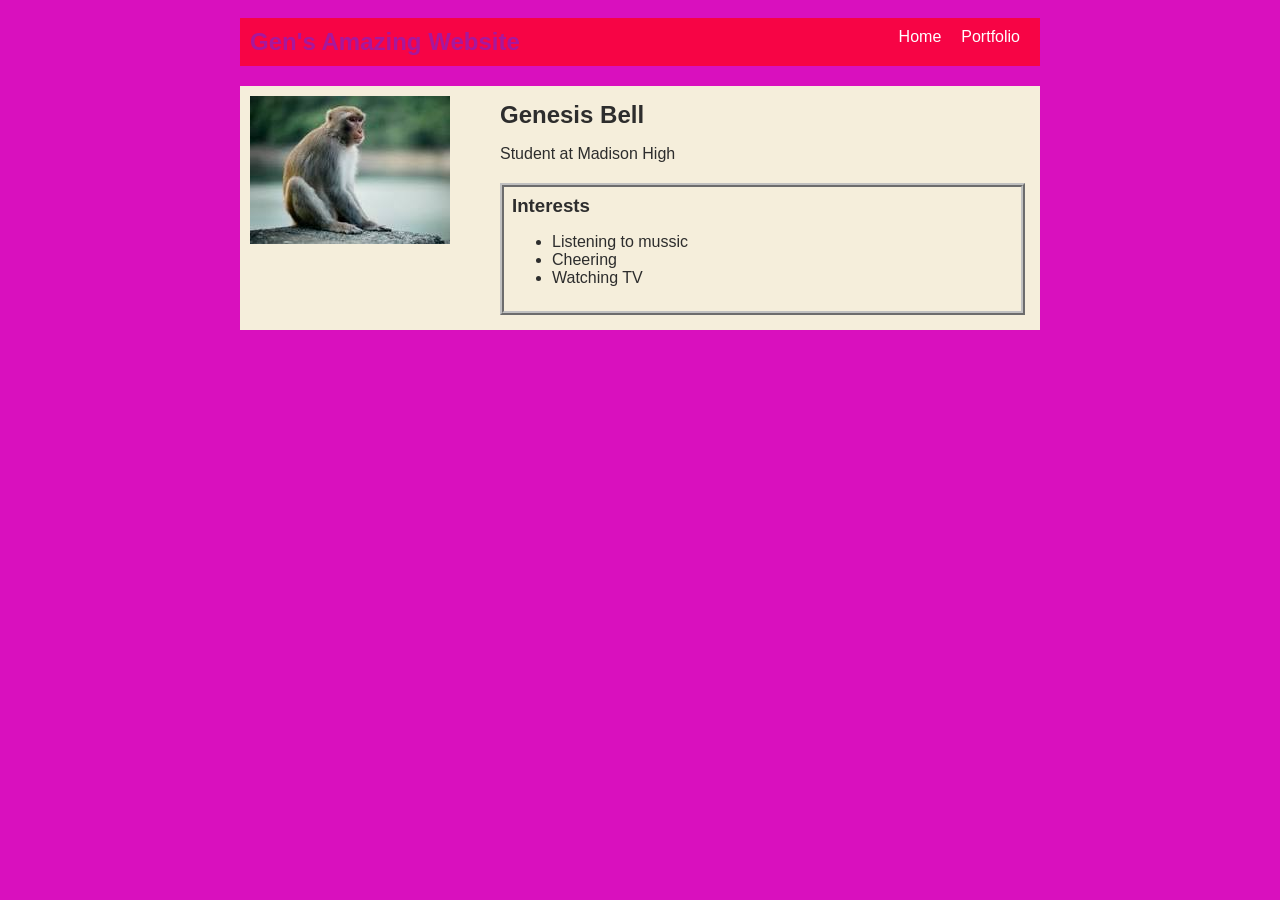
<file: index.html>
<!DOCTYPE html>
<html>
  <head>
    <title>Gen's Website</title>
    <link rel="stylesheet" href="style.css" />
  </head>

  <body>
    <!-- All content goes here -->
  <div id="all-contents">
   <nav>
  <h1>Gen's Amazing Website</h1>
  <ul id="nav-ul">
    <li class="nav-li">
      <a href="index.html">Home</a>
    </li>
    <li class="nav-li">
      <a href="portfolio.html">Portfolio</a>
    </li>
  </ul>
</nav>

  <main>
<!-- Sidebar section -->
  <div class="sidebar">
  <img class="sidebar-img" src="[data-uri]">
  </div>

  <!-- Content section -->
  <div class="content">
<h2>Genesis Bell</h2>
  <p>Student at Madison High</p>

  <!-- Interests section -->
  <div id="interests">
    <h3>Interests</h3>
    <ul>
      <li>Listening to mussic</li>
      <li>Cheering</li>
      <li>Watching TV</li>
    </ul>
  </div>
  </main>
</div>
    </div>
  </body>
</html>
</file>
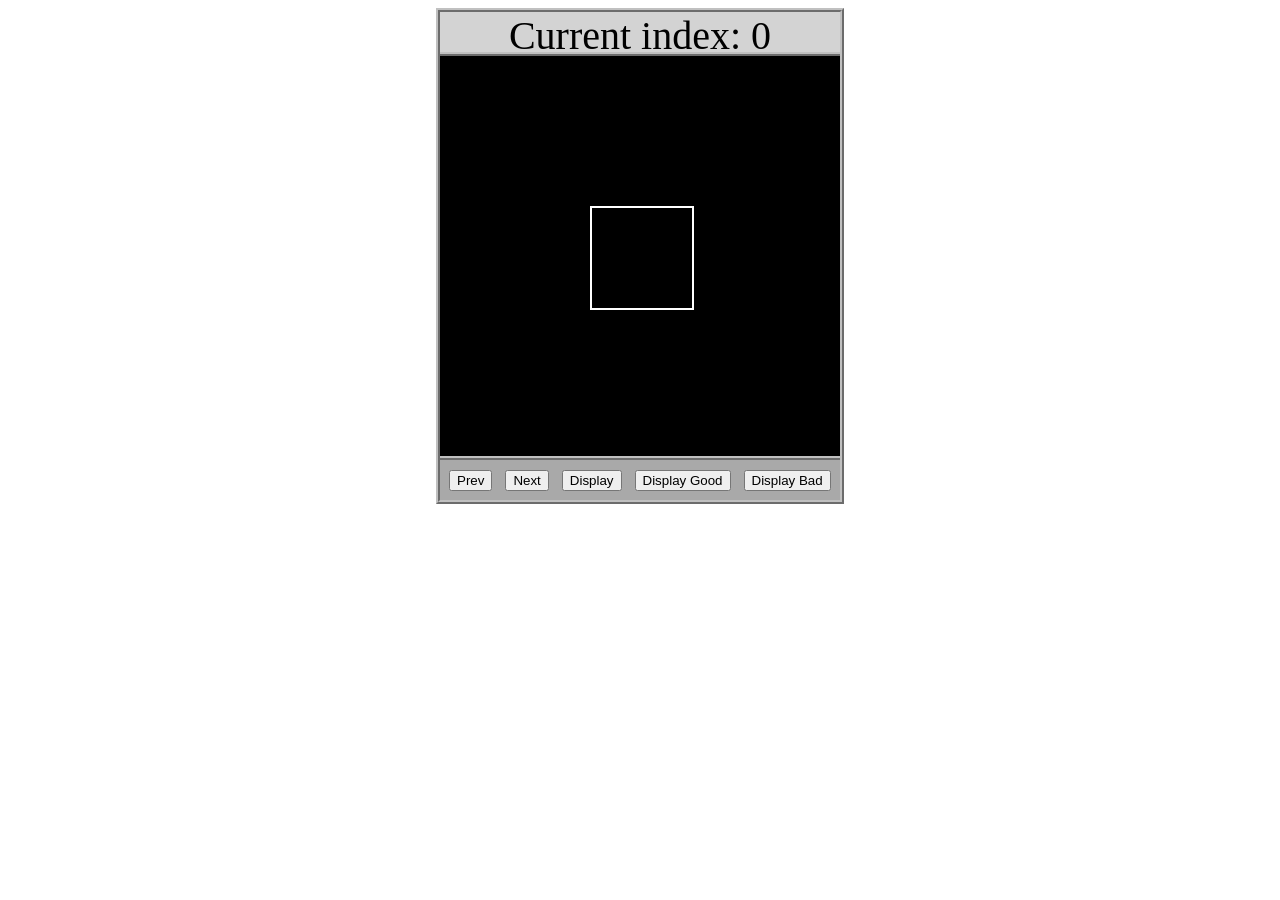
<file: asd-projects/data-shapes/index.html>
<!DOCTYPE html>
<html>
  <head>
    <meta charset="utf-8" />
    <meta name="viewport" content="width=device-width" />
    <title>Data Shapes</title>
    <link rel="stylesheet" href="index.css" />
    <script src="https://code.jquery.com/jquery-3.1.0.js"></script>
    <script src="index.js"></script>
  </head>
  <body>
    <div id="board">
      <div id="info-bar">Current index: 0</div>
      <div id="shape-container">
        <div id="shape"></div>
      </div>
      <div id="button-box">
        <button id="cycle-left">Prev</button>
        <button id="cycle-right">Next</button>
        <button id="execute1">Display</button>
        <button id="execute2">Display Good</button>
        <button id="execute3">Display Bad</button>
      </div>
    </div>
  </body>
</html>
</file>
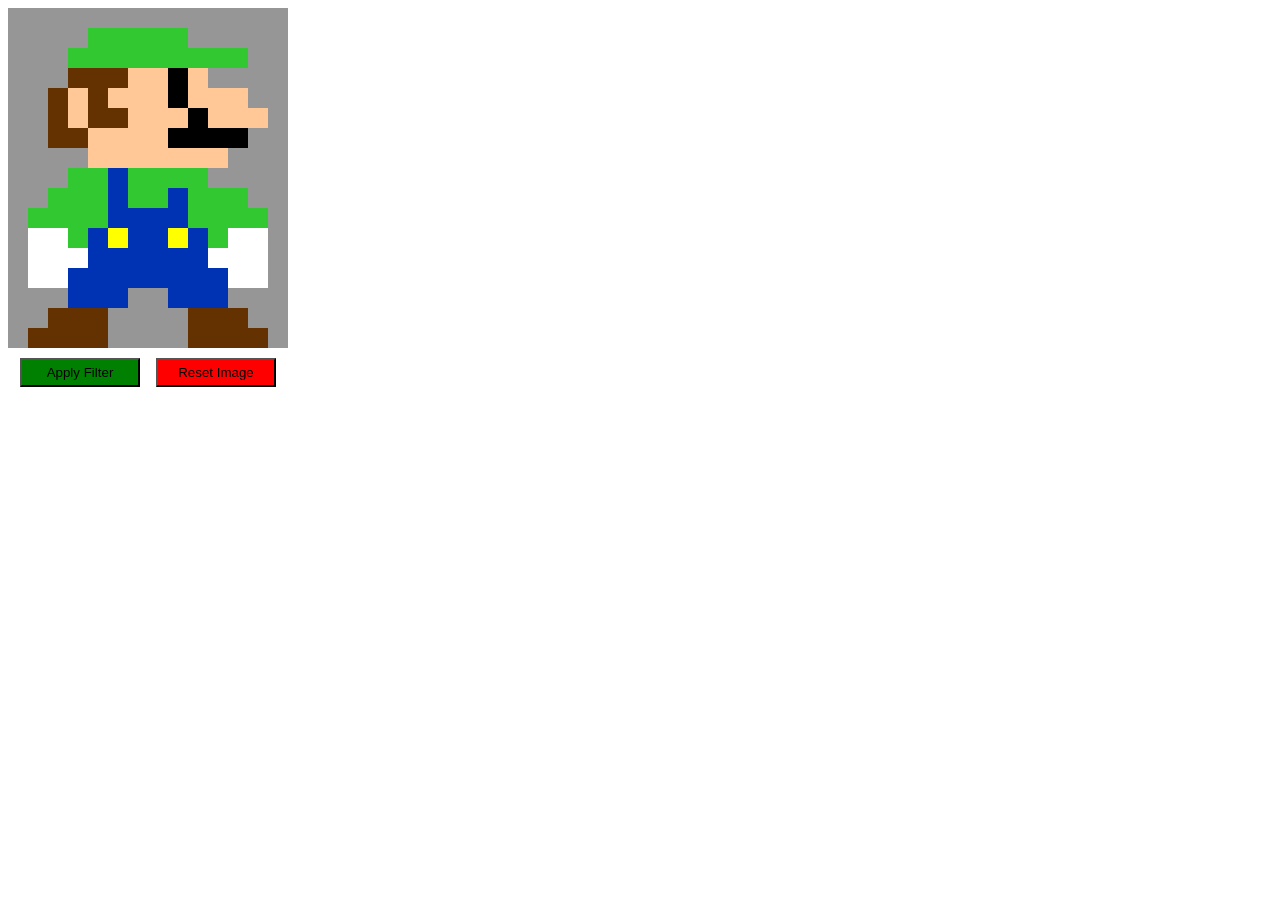
<file: asd-projects/image-filtering/index.html>
<!DOCTYPE html>
<html>
  <head>
    <script src="https://code.jquery.com/jquery-3.1.0.js"></script>
    <meta charset="utf-8" />
    <meta name="viewport" content="width=device-width" />
    <link rel="stylesheet" href="index.css" />
    <script src="image.js"></script>
    <script src="index.js"></script>
    <title>Image Filtering</title>
  </head>
  <body>
    <div id="display"></div>
    <div id="button-box">
      <button id="apply">Apply Filter</button>
      <button id="reset">Reset Image</button>
    </div>
  </body>
</html>
</file>
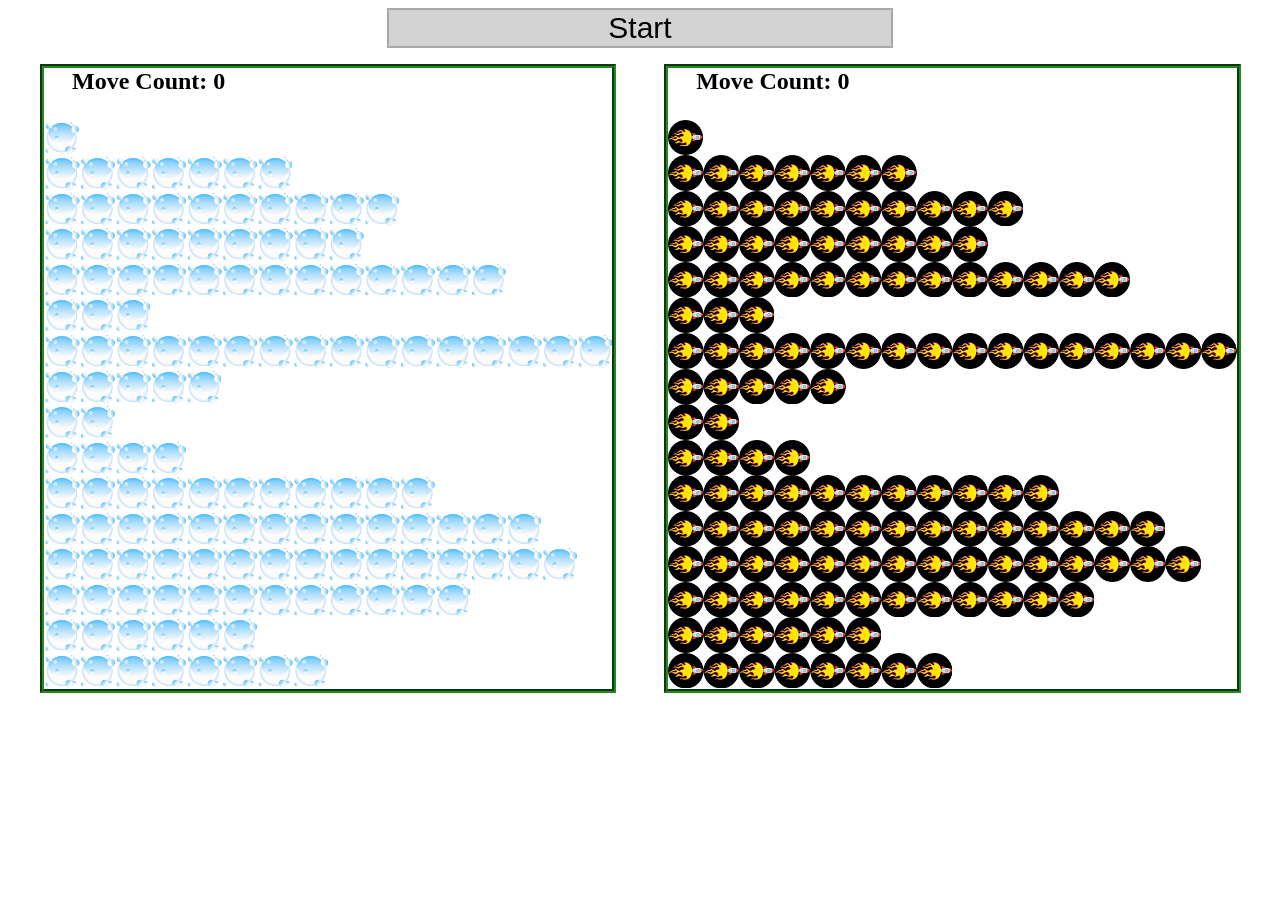
<file: asd-projects/sorting/index.html>
<!DOCTYPE html>
<html>
<head>
    <script src="https://code.jquery.com/jquery-3.1.0.js"></script>    
    <meta charset="utf-8">
    <meta name="viewport" content="width=device-width">
    <link rel="stylesheet" href="index.css">
    <script src="setup.js"></script>
    <script src="index.js"></script>
    <script src="run.js"></script>
    <title>Sorting</title>
</head>
<body>
    <div id="fullContainer">
        <div id="buttonContainer">
          <button id="goButton">Start</button>
        </div>
        <div id="sortContainer">
            <div class="subContainer" id="bubbleArea">
                <h2 id="bubbleCounter">Move Count: 0</h2>
                <div id="displayBubble">

                </div>
            </div>

            <div class="subContainer" id="quickArea">
                <h2 id="quickCounter">Move Count: 0</h2>
                <div id="displayQuick">

                </div>
            </div>
        </div>
    </div>
</body>
</html>
</file>
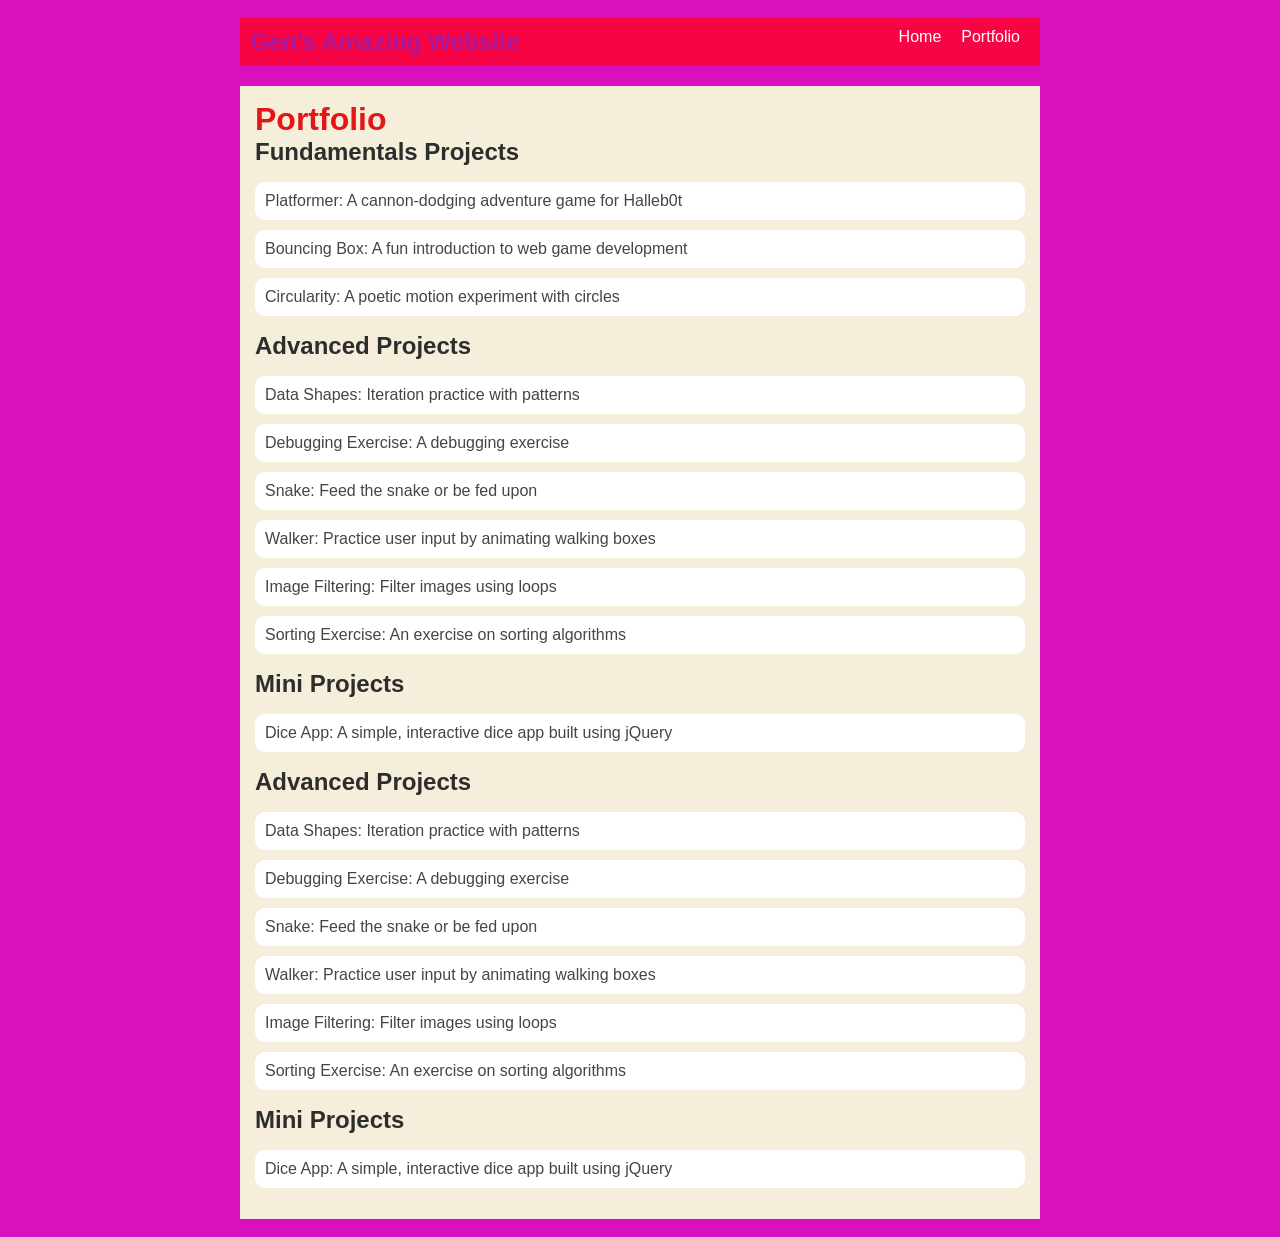
<file: portfolio.html>
<!DOCTYPE html>
<html>
  <head>
  <title>My Awesome Website</title>
  <link rel="stylesheet" href="style.css" >
    </head>

  <body>
    <!-- All content goes here -->
    <div id="all-contents">
        <nav>
    <h1>Gen's Amazing Website</h1>
  
  <ul id="nav-ul">
    <li class="nav-li">
      <a href="index.html">Home</a>
    </li>
    <li class="nav-li">
      <a href="portfolio.html">Portfolio</a>
    </li>
  </ul>
</nav>
<main>
  <div class="content">
    <h1>Portfolio</h1>
    <h2>Fundamentals Projects</h2>
    <ul id="portfolio">
<li>
  <a href="fsd-projects/platformer/">Platformer: A cannon-dodging adventure game for Halleb0t</a>
</li>
<li>
  <a href="fsd-projects/bouncing-box/">Bouncing Box: A fun introduction to web game development</a>
</li>
<li>
  <a href="fsd-projects/circularity/">Circularity: A poetic motion experiment with circles</a>
</li>
    </ul>
  <h2>Advanced Projects</h2>
<ul id ="portfolio">
    <li><a href="asd-projects/data-shapes"> Data Shapes: Iteration practice with patterns</a></li>
    <li><a href="asd-projects/debugging-exercise"> Debugging Exercise: A debugging exercise</a></li>
    <li><a href="asd-projects/snake">Snake: Feed the snake or be fed upon</a></li>
    <li><a href="asd-projects/walker">Walker: Practice user input by animating walking boxes</a></li>
    <li><a href="asd-projects/image-filtering">Image Filtering: Filter images using loops</a></li>
    <li><a href="asd-projects/sorting">Sorting Exercise: An exercise on sorting algorithms</a></li>
</ul>
<h2>Mini Projects</h2>
<ul id ="portfolio">
    <li><a href="asd-projects/dice-app"> Dice App: A simple, interactive dice app built using jQuery</a></li>
</ul>
      <h2>Advanced Projects</h2>
<ul id ="portfolio">
    <li><a href="asd-projects/data-shapes"> Data Shapes: Iteration practice with patterns</a></li>
    <li><a href="asd-projects/debugging-exercise"> Debugging Exercise: A debugging exercise</a></li>
    <li><a href="asd-projects/snake">Snake: Feed the snake or be fed upon</a></li>
    <li><a href="asd-projects/walker">Walker: Practice user input by animating walking boxes</a></li>
    <li><a href="asd-projects/image-filtering">Image Filtering: Filter images using loops</a></li>
    <li><a href="asd-projects/sorting">Sorting Exercise: An exercise on sorting algorithms</a></li>
</ul>
<h2>Mini Projects</h2>
<ul id ="portfolio">
    <li><a href="asd-projects/dice-app"> Dice App: A simple, interactive dice app built using jQuery</a></li>
</ul>
</div>
</main>
  </body>   
</html>
</file>
<file: style.css>
/* Portfolio styles */
body {
    background: rgb(217, 16, 190);
    color: rgb(45, 45, 45);
    padding: 10px;
    font-family: Arial, sans-serif;
}

#all-contents {
    max-width: 800px;
    margin: auto;
}

/* navigation menu */
nav {
    background: rgb(247, 4, 69);
    margin: 0 auto;
    display: flex;
    padding: 10px;
}

h1 {
    display: flex;
    align-items: center;
    color: rgb(168, 23, 156);
    flex: 1;
    margin: 0;
}

#nav-ul {
    list-style-type: none;
    margin: 0;
    padding: 0;
    display: flex;
}

.nav-li {
    display: inline-block;
    padding: 0 10px;
}

a {
    text-decoration: none;
    color: #fff;
}

/* main container area beneath menu */
main {
    background: rgb(245, 238, 219);
    display: flex;
    margin-top: 20px;
}

.sidebar {
    margin-right: 25px;
    padding: 10px;
}

.sidebar-img {
    width: 200px;
}

.content {
    flex: 1;
    padding: 15px;
}

/* interests section styles */
#interests {
    border: 4px silver ridge;
    padding: 8px;
    margin-top: 20px;
}

h2, h3 {
    margin: 0px;
}
.content h1 {
  color: rgb(227, 23, 23);
}

#portfolio {
  list-style-type: none;
  padding-left: 0;
}

#portfolio li {
  background: #fff;
  padding: 10px;
  border-radius: 10px;
  margin-bottom: 10px;
}

#portfolio li:hover {
  background: #eee;
}

#portfolio a {
  text-decoration: none;
  color: #454545;
}
/* responsive web design */
@media screen and (min-width: 120px) and (max-width: 1080px) {
  main {
    height: 100ch;
    zoom: 1.5;
    display: grid;
  }

  h1 {
    font-size: 44px;
  }

  h2 {
    font-size: 42px;
  }

  h3 {
    font-size: 36px;
  }

  #all-contents {
    height: 100ch;
    margin: none;
  }

  a {
    font-size: 42px;
  }

  .sidebar {
    margin-right: 0px;
    justify-content: center;
    align-items: center;
  }

  .sidebar-img {
    width: 100%;
  }

  p,
  li {
    font-size: 24px;
  }

  .content {
    align-content: center;
    justify-content: center;
  }
}
</file>
<file: asd-projects/data-shapes/index.css>
#board {
  width: 400px;
  margin: auto;
  border: silver ridge 4px;
}

#info-bar {
  width: 400px;
  height: 40px;
  background: lightgray;
  font-size: 40px;
  text-align: center;
}

#shape-container {
  width: 400px;
  height: 400px;
  background: black;
  border-top: silver ridge 4px;
  border-bottom: silver ridge 4px;
}

#button-box {
  width: 400px;
  height: 40px;
  background: darkgray;
}

#shape {
  color: white;
  width: 100px;
  height: 100px;
  position: relative;
  top: 150px;
  left: 150px;
  border: white solid 2px;
  display: block;
}

button {
  width: auto;
  height: auto;
  margin: auto;
  margin-top: 10px;
  margin-left: 9px;
}

p {
  margin: 5px;
}
</file>
<file: asd-projects/image-filtering/index.css>
.square {
  width: 20px;
  height: 20px;
  position: absolute;
}

body > div {
  position: relative;
}

#button-box {
  position: relative;
  top: 350px;
}

button {
  width: 120px;
  padding: 5px;
  margin-left: 12px;
}

#apply {
  background: green;
}

#reset {
  background: red;
}
</file>
<file: asd-projects/sorting/index.css>
#fullContainer {
    width:100%;
}
#buttonContainer {
    margin:auto;
    width: 40%;
}
#goButton {
    margin: auto;
    width: 100%;
    border: 2px darkgray double;
    background: lightgray;
    font-size: 30px;
}
#sortContainer {
    display: table;
    margin: 0 auto;
    width: 100%;
}
.subContainer {
    display: inline-block;
    width:45%;
    border: 4px forestgreen groove;
    margin-top: 1.25%;
}
#bubbleArea {
    margin-left: 2.5%;
}
#quickArea {
    margin-left: 3.75%;
}
.subContainer > h2 {
    margin-left: 5%;
    height: 32px;
    margin-top: 0;
}
.sortElement {
    background-position: center;
    background-repeat: repeat-x;
    position: absolute;
    left: 0px;
    margin: 0;
    padding: 0;
}
.subContainer > div {
    position: relative;
}
.bubbleElement {
    background: url('img/bubble.png');
    /*border: 2px aqua ridge;*/
}
.quickElement {
    background: url('img/quick.png');
    /*border: 2px firebrick ridge;*/
}
</file>
